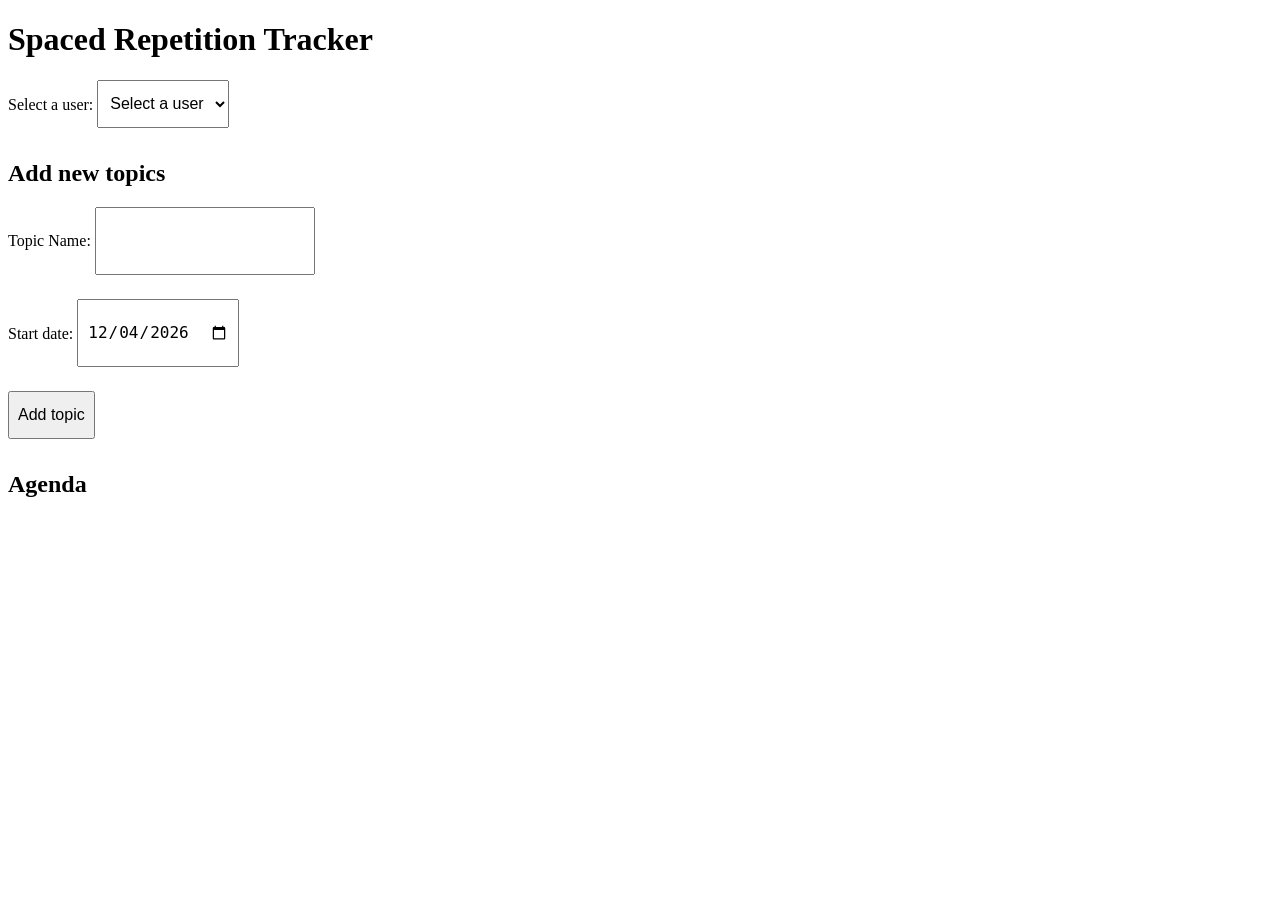
<file: index.html>
<!doctype html>
<html lang="en">
  <head>
    <meta charset="UTF-8" />
    <meta name="viewport" content="width=device-width, initial-scale=1.0" />
    <link rel="stylesheet" href="./style.css" />
    <title>Spaced Repetition Tracker</title>
  </head>
  <body>
    <main>
      <h1>Spaced Repetition Tracker</h1>
      <section>
        <label for="select-user">Select a user:</label>
        <select name="select-user" id="select-user">
          <option value="">Select a user</option>
        </select>
      </section>

      <section>
        <h2>Add new topics</h2>
        <form id="topic-form">
          <div>
            <label for="topic-name">Topic Name:</label>
            <input type="text" id="topic-name" name="topic-name" required />
            <br />
          </div>
          <div>
            <label for="start-date">Start date:</label>
            <input type="date" id="start-date" name="start-date" required />
            <br />
          </div>
          <button type="submit">Add topic</button>
        </form>
      </section>
      <p id="message"></p>
      <section>
        <h2>Agenda</h2>
        <ul id="agenda-list"></ul>
      </section>
    </main>

    <script type="module" src="./script.mjs"></script>
  </body>
</html>
</file>
<file: style.css>
#message {
  color: darkred;
}

input,
select,
button {
  min-height: 48px;
  font-size: 16px;
  padding: 8px;
  margin-bottom: 12px;
}

form div {
  margin-bottom: 12px;
}
</file>
